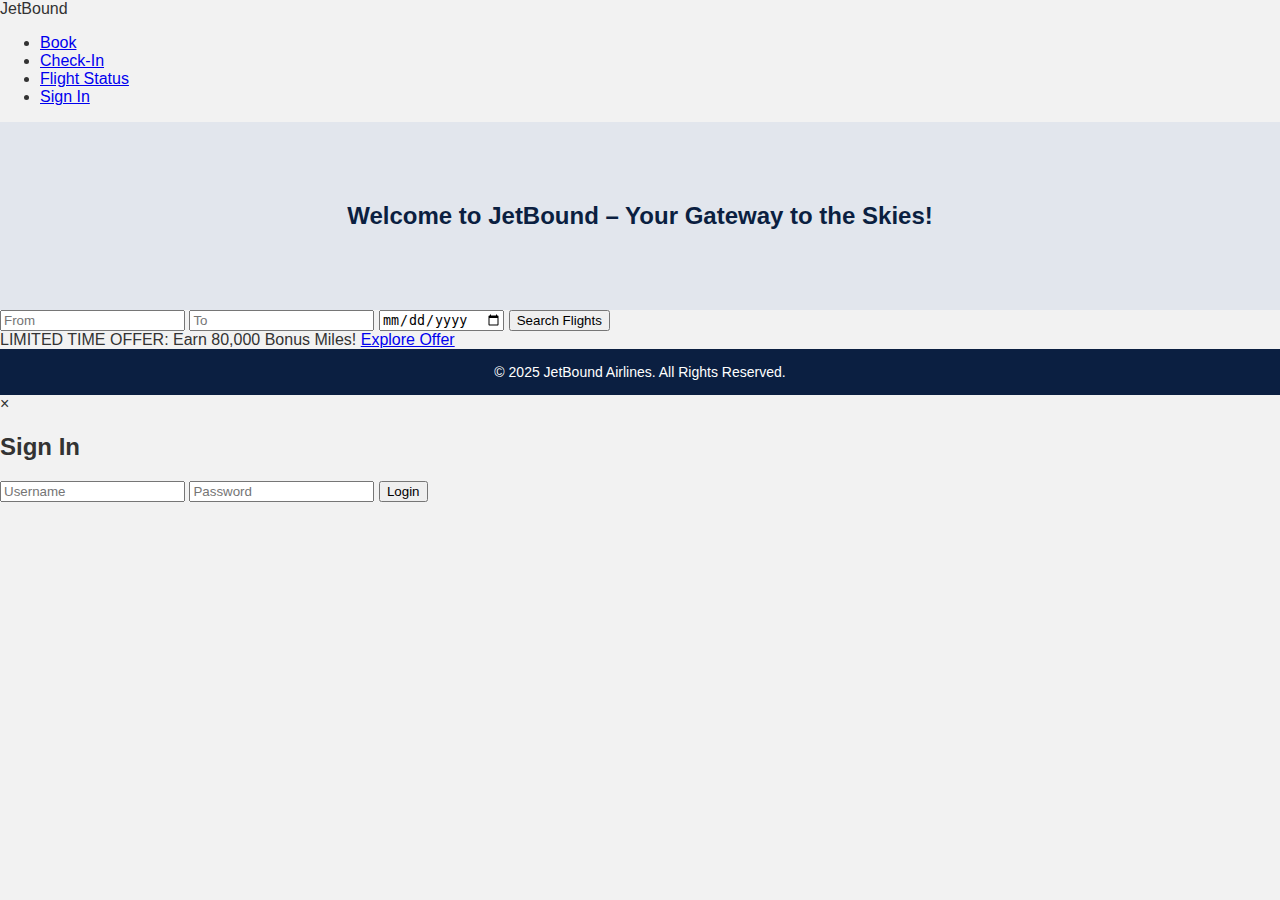
<file: docs/index.html>
<!DOCTYPE html>
<html lang="en">
<head>
    <meta charset="UTF-8">
    <meta name="viewport" content="width=device-width, initial-scale=1.0">
    <title>JetBound - Home</title>
    <link rel="stylesheet" href="styles.css">
</head>
<body>

    <!-- Navbar -->
    <div class="navbar">
        <div class="logo">JetBound</div>
        <ul>
            <li><a href="#">Book</a></li>
            <li><a href="#">Check-In</a></li>
            <li><a href="#">Flight Status</a></li>
            <li><a href="#" id="loginBtn">Sign In</a></li>
        </ul>
    </div>

    <!-- Hero Section -->
    <div class="hero">
        Welcome to JetBound – Your Gateway to the Skies!
    </div>

    <!-- Flight Search -->
    <div class="search-box">
        <form>
            <input type="text" placeholder="From">
            <input type="text" placeholder="To">
            <input type="date">
            <button type="submit">Search Flights</button>
        </form>
    </div>

    <!-- Promo Banner -->
    <div class="promo-banner">
        LIMITED TIME OFFER: Earn 80,000 Bonus Miles! 
        <a href="#" class="btn">Explore Offer</a>
    </div>

    <!-- Footer -->
    <footer>
        © 2025 JetBound Airlines. All Rights Reserved.
    </footer>

    <!-- Login Modal -->
    <div class="modal" id="loginModal">
        <div class="modal-content">
            <span class="close">&times;</span>
            <h2>Sign In</h2>
            <input type="text" id="username" placeholder="Username">
            <input type="password" id="password" placeholder="Password">
            <button id="submitLogin">Login</button>
            <p id="loginMessage"></p>
        </div>
    </div>

    <script>
        // Open login modal
        document.getElementById("loginBtn").addEventListener("click", function() {
            document.getElementById("loginModal").style.display = "flex";
        });

        // Close modal
        document.querySelector(".close").addEventListener("click", function() {
            document.getElementById("loginModal").style.display = "none";
        });

        // Login authentication
        document.getElementById("submitLogin").addEventListener("click", function() {
            let username = document.getElementById("username").value;
            let password = document.getElementById("password").value;
            let message = document.getElementById("loginMessage");

            if (username === "admin" && password === "password") {
                message.style.color = "green";
                message.textContent = "Login successful!";
            } else {
                message.style.color = "red";
                message.textContent = "Invalid credentials.";
            }
        });
    </script>

</body>
</html>
</file>
<file: docs/styles.css>
/* JetBound Airline Styles */

/* General Styles */
body {
    font-family: Arial, sans-serif;
    margin: 0;
    padding: 0;
    background-color: #f2f2f2;
    color: #333;
}

/* Header */
header {
    background-color: #0b1f41;
    color: white;
    padding: 15px 20px;
    display: flex;
    justify-content: space-between;
    align-items: center;
}

header h1 {
    font-size: 24px;
}

.nav-links {
    list-style: none;
    display: flex;
    gap: 20px;
}

.nav-links a {
    color: white;
    text-decoration: none;
    font-weight: bold;
}

/* Hero Section */
.hero {
    text-align: center;
    background-color: #e2e6ed;
    padding: 80px 20px;
    font-size: 24px;
    font-weight: bold;
    color: #0b1f41;
}

/* Search Bar */
.search-container {
    background: white;
    padding: 30px;
    width: 50%;
    margin: 20px auto;
    box-shadow: 0 4px 6px rgba(0, 0, 0, 0.1);
    border-radius: 10px;
}

.search-container input, .search-container button {
    width: 100%;
    padding: 10px;
    margin: 5px 0;
    font-size: 16px;
    border-radius: 5px;
    border: 1px solid #ccc;
}

.search-container button {
    background-color: #be1e2d;
    color: white;
    font-weight: bold;
    border: none;
    cursor: pointer;
}

/* Offer Banner */
.offer-banner {
    background-color: #be1e2d;
    color: white;
    text-align: center;
    padding: 10px;
    font-size: 18px;
}

.offer-banner a {
    background-color: white;
    color: #be1e2d;
    padding: 8px 12px;
    border-radius: 5px;
    text-decoration: none;
    font-weight: bold;
}

/* Footer */
footer {
    background-color: #0b1f41;
    color: white;
    text-align: center;
    padding: 15px 0;
    font-size: 14px;
}
</file>
